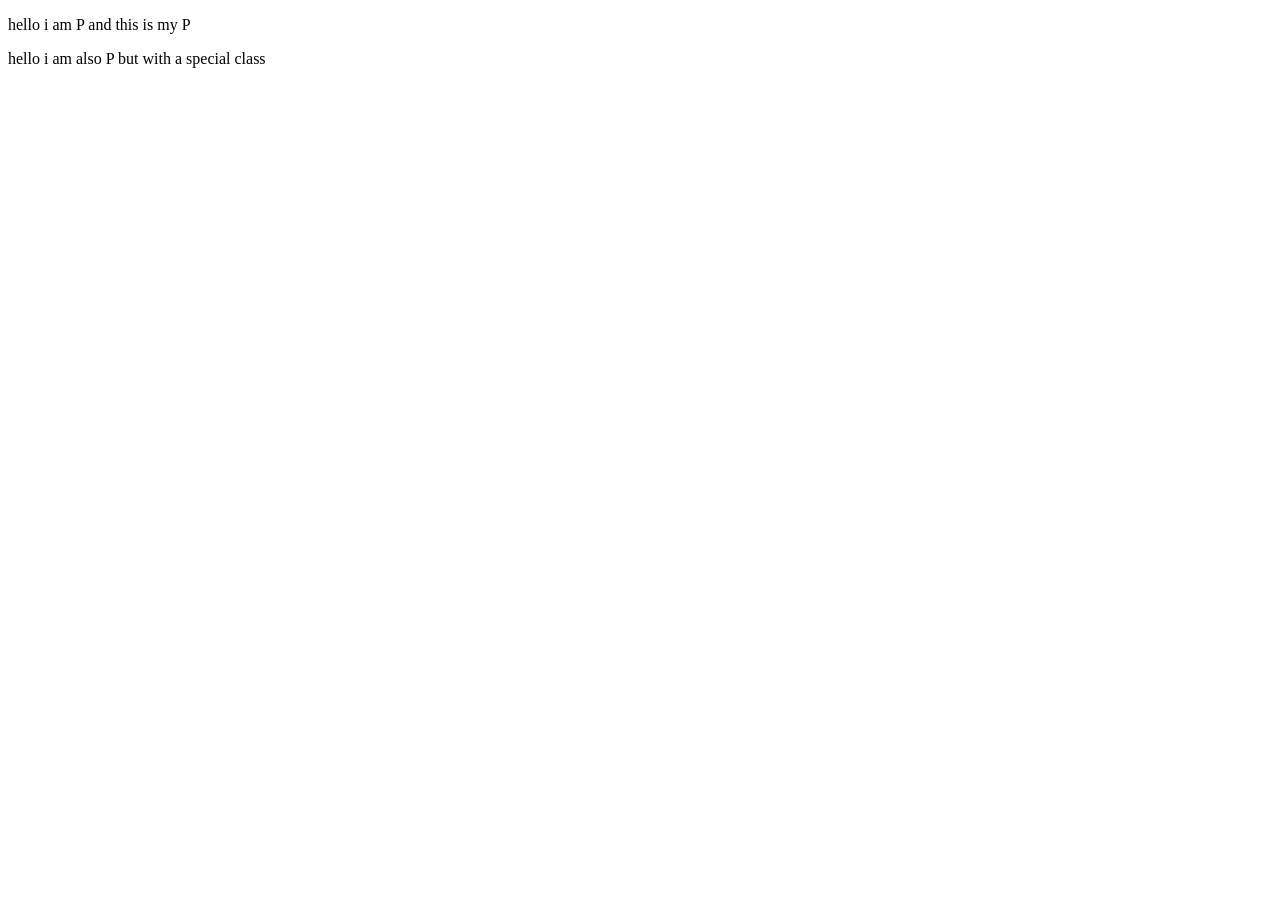
<file: cubie.nekoweb.org/test.html>
<!DOCTYPE html>
<html>
    <head>
        <meta charset="utf-8">
        <meta http-equiv="X-UA-Compatible" content="IE=edge">
        <title>you aren't supposed to see this!!</title>
        <meta name="description" content="you're not supposed to be here">
        <meta name="viewport" content="width=device-width, initial-scale=1">
        <link rel="stylesheet" href="style.css">
    </head>
    <body>
        <p>hello i am P and this is my P</p>
        <p class="">hello i am also P but with a special class</p>
        
        <script src="" async defer></script>
    </body>
</html>
</file>
<file: cubie.nekoweb.org/style.css>
.main {
    display:flex;
    max-width:1100px;
    width:100%;
    border:3px solid rgb(59, 59, 59);
    flex-direction: column;
}

.container {
    display:flex;
    justify-content: center;
}

.main > div {
    border:2px solid black;
    padding:6px;
    margin:10px;
}

.content {
    display:flex;
    flex-direction: row;
}

p {
    font-family:"MS UI Gothic";
}

.sidebar {
    width:25%;
    padding-top:2px;
    padding-bottom:6px;
}

.about {
    width:75%;
}

.header {
    display: flex;
    align-items: center;
}

.header * {
    margin-left:5px;
    margin-right:5px
}

.footer {
    
}
</file>
